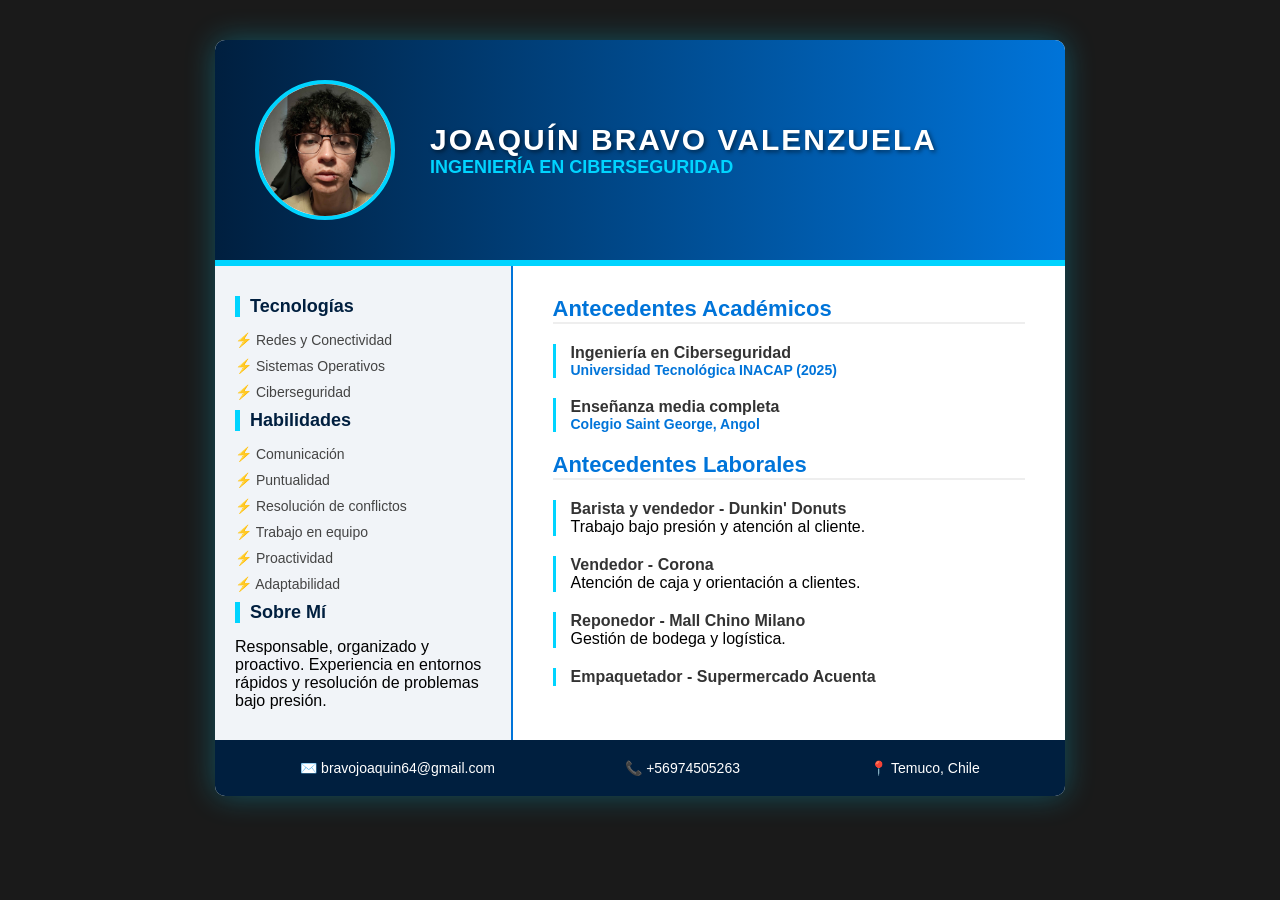
<file: prueba/css/index.html>
<!DOCTYPE html>
<html lang="es">
<head>
    <meta charset="UTF-8">
    <meta name="viewport" content="width=device-width, initial-scale=1.0">
    <title>CV - Joaquín Bravo Valenzuela</title>
    <link rel="stylesheet" href="style.css">
</head>
<body>
    <div class="cv-paper">
        <header class="header">
            <div class="photo-container">
                <img src="../assets/foto.jpg" alt="Joaquín Bravo">
            </div>
            <div class="header-info">
                <h1>JOAQUÍN BRAVO VALENZUELA</h1>
                <p>Ingeniería en Ciberseguridad</p>
            </div>
        </header>

        <div class="main-content">
            <aside class="sidebar">
                <section>
                    <h2>Tecnologías</h2>
                    <ul>
                        <li>Redes y Conectividad</li>
                        <li>Sistemas Operativos</li>
                        <li>Ciberseguridad</li>
                    </ul>
                </section>

                <section>
                    <h2>Habilidades</h2>
                    <ul>
                        <li>Comunicación</li>
                        <li>Puntualidad</li>
                        <li>Resolución de conflictos</li>
                        <li>Trabajo en equipo</li>
                        <li>Proactividad</li>
                        <li>Adaptabilidad</li>
                    </ul>
                </section>

                <section>
                    <h2>Sobre Mí</h2>
                    <p>Responsable, organizado y proactivo. Experiencia en entornos rápidos y resolución de problemas bajo presión.</p>
                </section>
            </aside>

            <main class="content">
                <section>
                    <h2>Antecedentes Académicos</h2>
                    <div class="experience-item">
                        <strong>Ingeniería en Ciberseguridad</strong>
                        <span>Universidad Tecnológica INACAP (2025)</span>
                    </div>
                    <div class="experience-item">
                        <strong>Enseñanza media completa</strong>
                        <span>Colegio Saint George, Angol</span>
                    </div>
                </section>

                <section>
                    <h2>Antecedentes Laborales</h2>
                    <div class="experience-item">
                        <strong>Barista y vendedor - Dunkin' Donuts</strong>
                        <p>Trabajo bajo presión y atención al cliente.</p>
                    </div>
                    <div class="experience-item">
                        <strong>Vendedor - Corona</strong>
                        <p>Atención de caja y orientación a clientes.</p>
                    </div>
                    <div class="experience-item">
                        <strong>Reponedor - Mall Chino Milano</strong>
                        <p>Gestión de bodega y logística.</p>
                    </div>
                    <div class="experience-item">
                        <strong>Empaquetador - Supermercado Acuenta</strong>
                    </div>
                </section>
            </main>
        </div>

        <footer class="footer-contact">
            <div>✉️ bravojoaquin64@gmail.com</div>
            <div>📞 +56974505263</div>
            <div>📍 Temuco, Chile</div>
        </footer>
    </div>
</body>
</html>
</file>
<file: prueba/css/style.css>
* {
    box-sizing: border-box;
    margin: 0;
    padding: 0;
}

body {
    font-family: 'Segoe UI', Tahoma, Geneva, Verdana, sans-serif;
    background: #1a1a1a; /* Gris muy oscuro */
    display: flex;
    justify-content: center;
    padding: 40px 20px;
}

.cv-paper {
    width: 850px;
    background-color: white;
    display: flex;
    flex-direction: column;
    border-radius: 10px;
    overflow: hidden;
    box-shadow: 0 0 30px rgba(0, 212, 255, 0.3); /* Resplandor azul */
}

.header {
    display: flex;
    align-items: center;
    padding: 40px;
    background: linear-gradient(90deg, #001f3f 0%, #0074D9 100%);
    color: white;
    border-bottom: 6px solid #00d4ff;
}

.photo-container {
    width: 140px;
    height: 140px;
    border: 4px solid #00d4ff;
    border-radius: 50%;
    overflow: hidden;
    margin-right: 35px;
    background: #fff;
}

.photo-container img {
    width: 100%;
    height: 100%;
    object-fit: cover;
}

.header-info h1 {
    font-size: 30px;
    letter-spacing: 2px;
    text-shadow: 2px 2px 4px rgba(0,0,0,0.5);
}

.header-info p {
    font-size: 18px;
    color: #00d4ff;
    font-weight: bold;
    text-transform: uppercase;
}

.main-content {
    display: flex;
    flex: 1;
}

.sidebar {
    width: 35%;
    background-color: #f1f4f8;
    padding: 30px 20px;
    border-right: 2px solid #0074D9;
}

.sidebar h2 {
    color: #001f3f;
    font-size: 18px;
    border-left: 5px solid #00d4ff;
    padding-left: 10px;
    margin-bottom: 15px;
}

.content {
    width: 65%;
    padding: 30px 40px;
}

.content h2 {
    color: #0074D9;
    font-size: 22px;
    margin-bottom: 20px;
    border-bottom: 2px solid #eee;
}

.experience-item {
    margin-bottom: 20px;
    padding-left: 15px;
    border-left: 3px solid #00d4ff;
}

.experience-item strong {
    font-size: 16px;
    color: #333;
}

.experience-item span {
    display: block;
    color: #0074D9;
    font-size: 14px;
    font-weight: bold;
}

.footer-contact {
    background-color: #001f3f;
    color: white;
    display: flex;
    justify-content: space-around;
    padding: 20px;
    font-size: 14px;
}

ul { list-style: none; }
li { margin-bottom: 10px; font-size: 14px; color: #444; }
li::before { content: "⚡ "; color: #00d4ff; }
</file>
